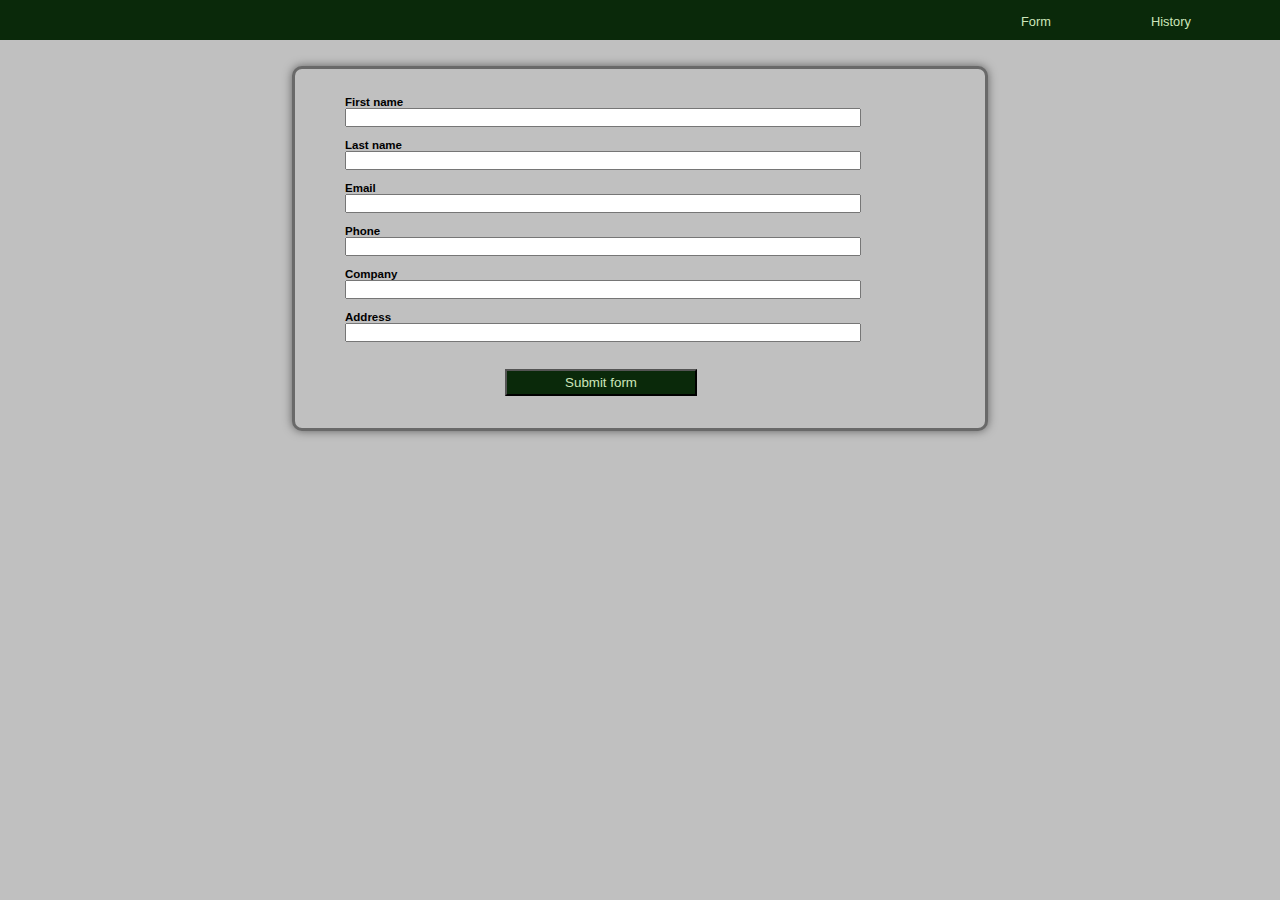
<file: Magic Form/task/src/index.html>
<!doctype html>
<html lang="en">
<head>
    <meta charset="UTF-8">
    <title>Document</title>
    <link rel="stylesheet" href="style.css">
</head>
<body>
    <nav>
        <a id="form-link" href="index.html">Form</a>
        <a id="history-link" href="history.html">History</a>
    </nav>
    <form id="submit-form">
        <br>
        <label class="label"><br>First name<br><input id="first-name"></label>
        <label class="label"><br>Last name<br><input id="last-name"></label>
        <label class="label"><br>Email<br><input id="email"></label>
        <label class="label"><br>Phone<br><input id="phone"></label>
        <label class="label"><br>Company<br><input id="company"></label>
        <label class="label"><br>Address<br><input id="address"></label>
        <br>
        <button id="submit-button" type="submit">Submit form</button>
    </form>
    <script src="script.js"></script>
</body>
</html>
</file>
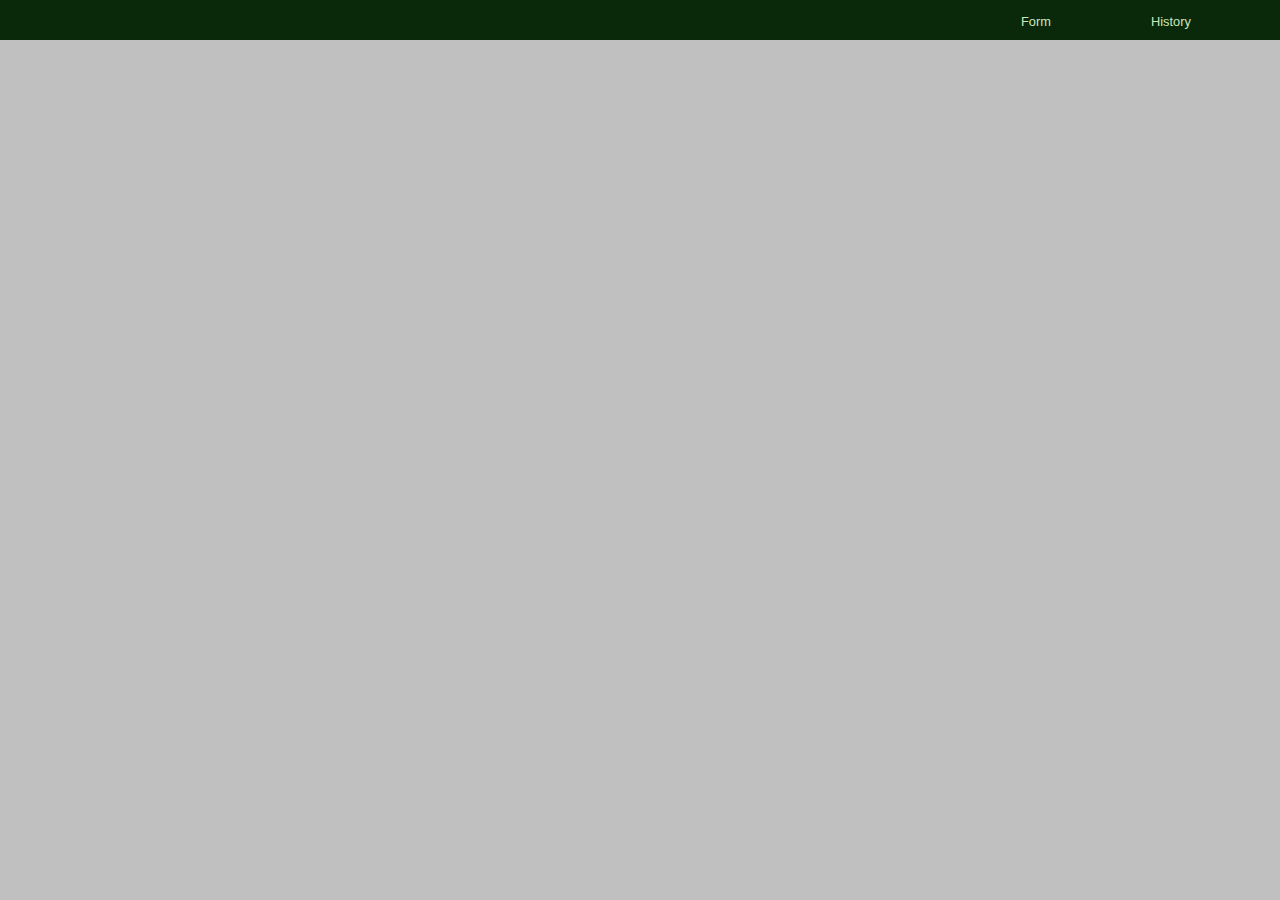
<file: Magic Form/task/src/history.html>
<!DOCTYPE html>
<html lang="en">
<head>
    <meta charset="UTF-8">
    <title>History</title>
    <link rel="stylesheet" href="style.css">
</head>
<body>
    <nav>
        <a id="form-link" href="index.html">Form</a>
        <a id="history-link" href="history.html">History</a>
    </nav>
    <script src="history.js"></script>
</body>
</html>
</file>
<file: Magic Form/task/src/style.css>
* {
    margin: 0;
    padding: 0;
}

body {
    font-family: sans-serif;
    font-size: .8rem;
    background: silver;
    display: flex;
    flex-direction: column;
    justify-content: center;
    align-items: center;
}

nav {
    link: silver;
    background-color: rgba(10, 41, 10, 1);
    display: flex;
    justify-content: flex-end;
    align-items: center;
    width: 100vw;
    height: 40px;
}

form, .submit-history-card {
    border: 3px solid dimgrey;
    border-radius: 10px;
    background-color: silver;
    box-shadow: 0 0 10px rgba(0,0,0,0.5);
    margin: 2%;
    display: flex;
    flex-direction: column;
    padding-left: 50px;
    width: 50vw;
}

input {
    width: 80%;
}

.label {
    font-size: .9em;
    font-weight: bold;
}

.label p {
    font-size: 1.2em;
    font-weight: normal;
}

#submit-button, .delete-button {
    background-color: rgba(10, 41, 10, 1);
    color: #cde6ba;
    width: 30%;
    height: 2em;
    margin: 2% 0 5% 25%;
}

.delete-button {
    background-color: brown;
}

nav a {
    width: 10vw;
    justify-items: flex-end;
}

a {
    outline: none;
    text-decoration: none;
    padding: 2px 1px 0;
}

a:link {
    color: #cde6ba;
}

a:focus {
    border-bottom: 1px solid;
    background: #BAE498;
}

a:visited {
    color: #cde6ba;
}

a:hover {
    border-bottom: 1px solid;
    background: #ceb597;
    color: #181818;
}

a:active {
    background: #ce9797;
    color: #CDFEAA;
}
</file>
